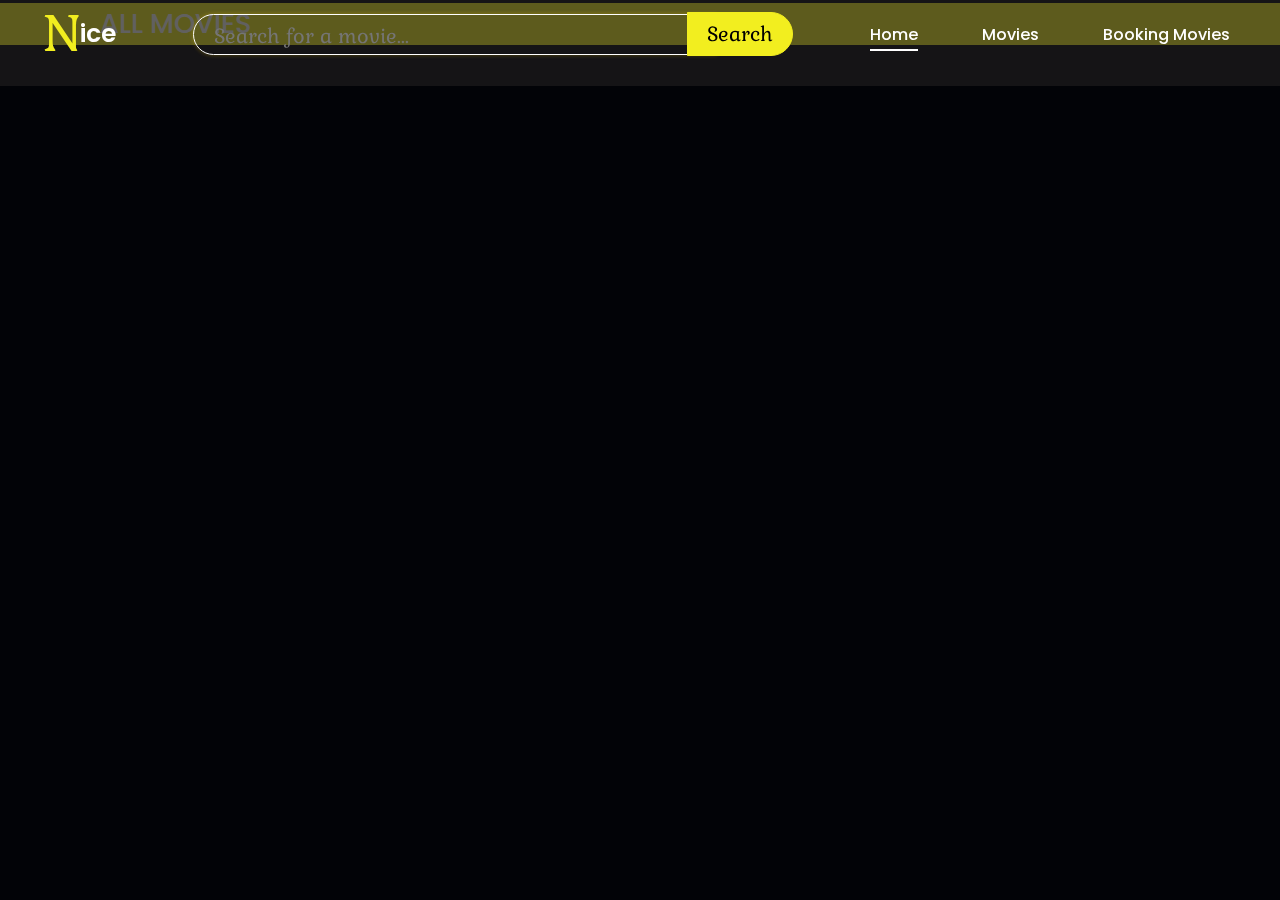
<file: index.html>
<!DOCTYPE html>
<html lang="en">
<head>
    <meta charset="UTF-8">
    <title>Movie Website</title>
     <!--  CSS -->
      <link rel="stylesheet" href="./css/shared/general.css">
      <link rel="stylesheet" href="./css/shared/header.css">
      <link rel="stylesheet" href="./css/pages/home.css">
      <link rel="stylesheet" href="./css/pages/movies.css">

        <!-- Swiper CSS -->
      <link rel="stylesheet" href="https://unpkg.com/swiper/swiper-bundle.min.css">

      <!-- Google Font Link -->
      <link rel="preconnect" href="https://fonts.googleapis.com">
      <link rel="preconnect" href="https://fonts.gstatic.com" crossorigin>
      <link href="https://fonts.googleapis.com/css2?family=Gabriela&family=Grandstander:ital,wght@0,100..900;1,100..900&display=swap" rel="stylesheet">
</head>
<body>
    <!-- Navbar  -->
  <header>
      <a href="index.html" class="logo">
          <i class='bx'></i><span>N</span>ice
      </a>

      
      <!--search bar-->
      <div class="search-container">
        <input type="text" class="search-bar" placeholder="Search for a movie...">
        <button type="submit" class="search-btn">Search</button>
      </div>
   
      <!-- Hidden checkbox for the menu toggle -->
    <input type="checkbox" id="menu-toggle">
    
    <!-- Menu icon -->
    <!-- Menu icon with hover effect -->
    <div class="img-menu" id="menu-icon">
      <img src="imgs/dashboard.png" alt="Menu">
  </div>

      <ul class="navbar">
          <li><a href="index.html" class="home-active">Home</a></li>
          <li><a href="#movies">Movies</a></li>
          <li><a href="Booking.html">Booking Movies</a></li>
      </ul>
  </header>


   <!-- Home  -->
   <section class="home swiper " id="home">
    <div class="swiper-wrapper js-home-continer">  </div>
      <div class="swiper-pagination"></div>
      <a href="#movies" class="go-down">
        <i class="fas fa-angle-double-down fa-2x"></i>
      </a>
  </section> 


<!-- Movies  -->
<div class="movies" id="movies">
<h2 class="heading">All Movies</h2>
<!-- Movies container  -->
<div class="movies-container">
    <div class="imgs-container">
        </div>
</div>
</div>



<script src="https://unpkg.com/swiper/swiper-bundle.min.js"></script>
<script src="js/mainPage.js" type="module"></script>
</file>
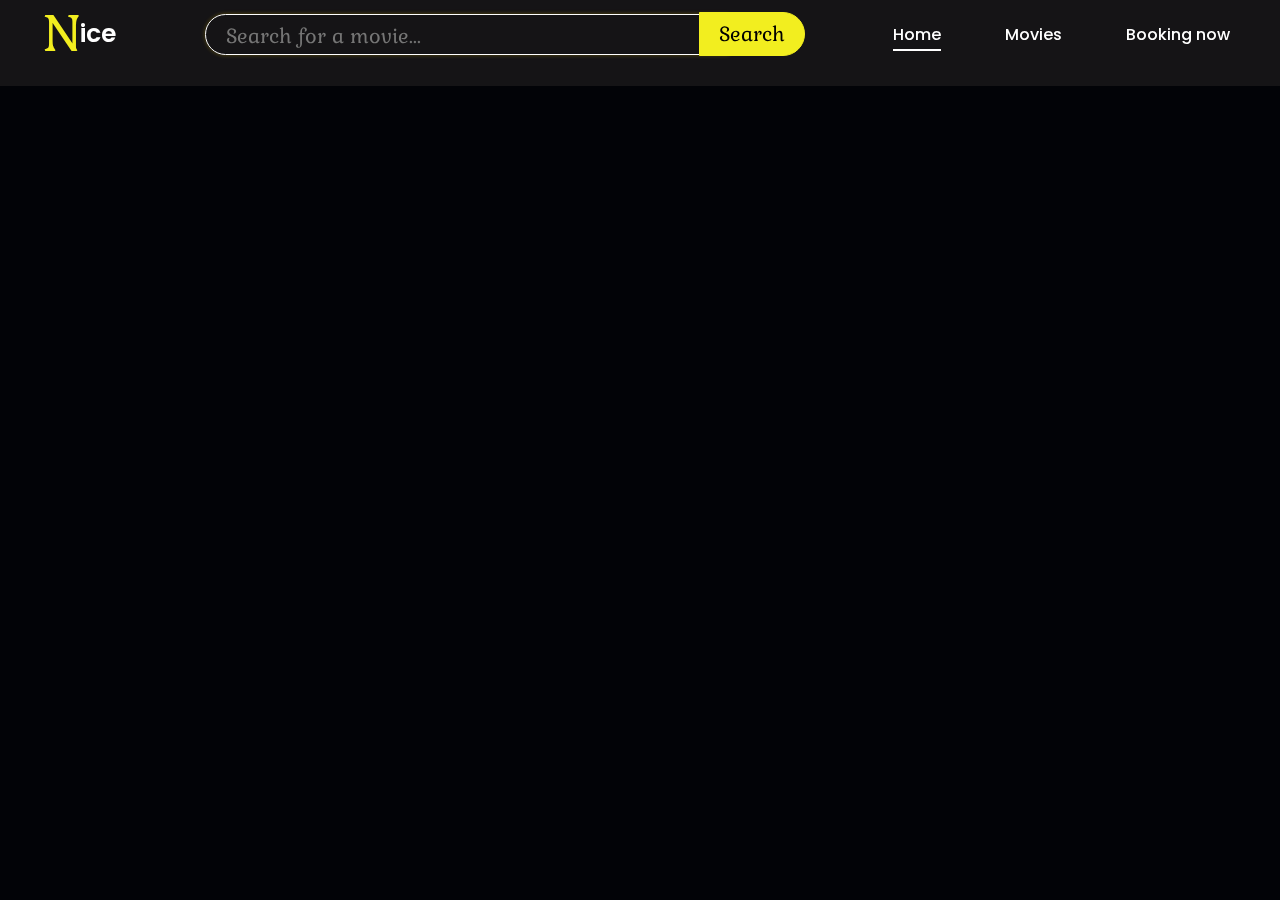
<file: Booking.html>
<!DOCTYPE html>
<html lang="en">
<head>
    <meta charset="UTF-8">
    <meta name="viewport" content="width=device-width, initial-scale=1.0">
    <title>Movie Booking Page</title>
        <!--  CSS -->
        <link rel="stylesheet" href="./css/shared/general.css">
        <link rel="stylesheet" href="./css/shared/header.css">
        <link rel="stylesheet" href="./css/pages/Booking.css">
        <!-- Google Font Link -->
        <link rel="preconnect" href="https://fonts.googleapis.com">
        <link rel="preconnect" href="https://fonts.gstatic.com" crossorigin>
        <link href="https://fonts.googleapis.com/css2?family=Gabriela&family=Grandstander:ital,wght@0,100..900;1,100..900&display=swap" rel="stylesheet">
</head>
<body>
<!-- Navbar  -->
<header>
    <a href="index.html" class="logo">
        <i class='bx bxs-movie'></i><span>N</span>ice
    </a>
    
    <!--search bar-->
    <div class="search-container">
        <input type="text" class="search-bar" placeholder="Search for a movie...">
        <button type="submit" class="search-btn">Search</button>
    </div>
    
    <!-- Menu icon -->
    <div class="img-menu" id="menu-icon">
    <img src="imgs/dashboard.png" alt="Menu">
    </div>
    
    <!-- menu  -->
    <ul class="navbar">
        <li><a href="index.html" class="home-active">Home</a></li>
        <li><a href="index.html">Movies</a></li>
        <li><a href="Booking.html">Booking now</a></li>
    </ul>

</header>

<div class="all-booked-movies-container">
    <div class="container">
        <!-- Movie Info Div -->
        <!-- <div class="movie-info">
            <img src="movie-image.jpg" alt="Movie Image" class="movie-image">
            <h1 class="movie-title">Movie Title</h1>
            <p class="movie-rating">Rating :  8.7</p>
            <p class="movie-year">Year :     2023</p>
        </div> -->

        
        <!-- Booking Info Div -->
        <!-- <div class="booking-info">
            <h2>Booking Information</h2>
            <p><strong>Booking ID : </strong> 12345</p>
            <p><strong>Booking Date : </strong> 2024-08-27</p>
            <p><strong>Price : </strong> $12.00</p>
            <p><strong>Payment Method : </strong> Credit Card</p>
            <p><strong>Show Time : </strong> 7:00 PM</p>
        </div> -->
    </div>
</div>
<script src="js/BookingPage.js" type="module"></script>
</file>
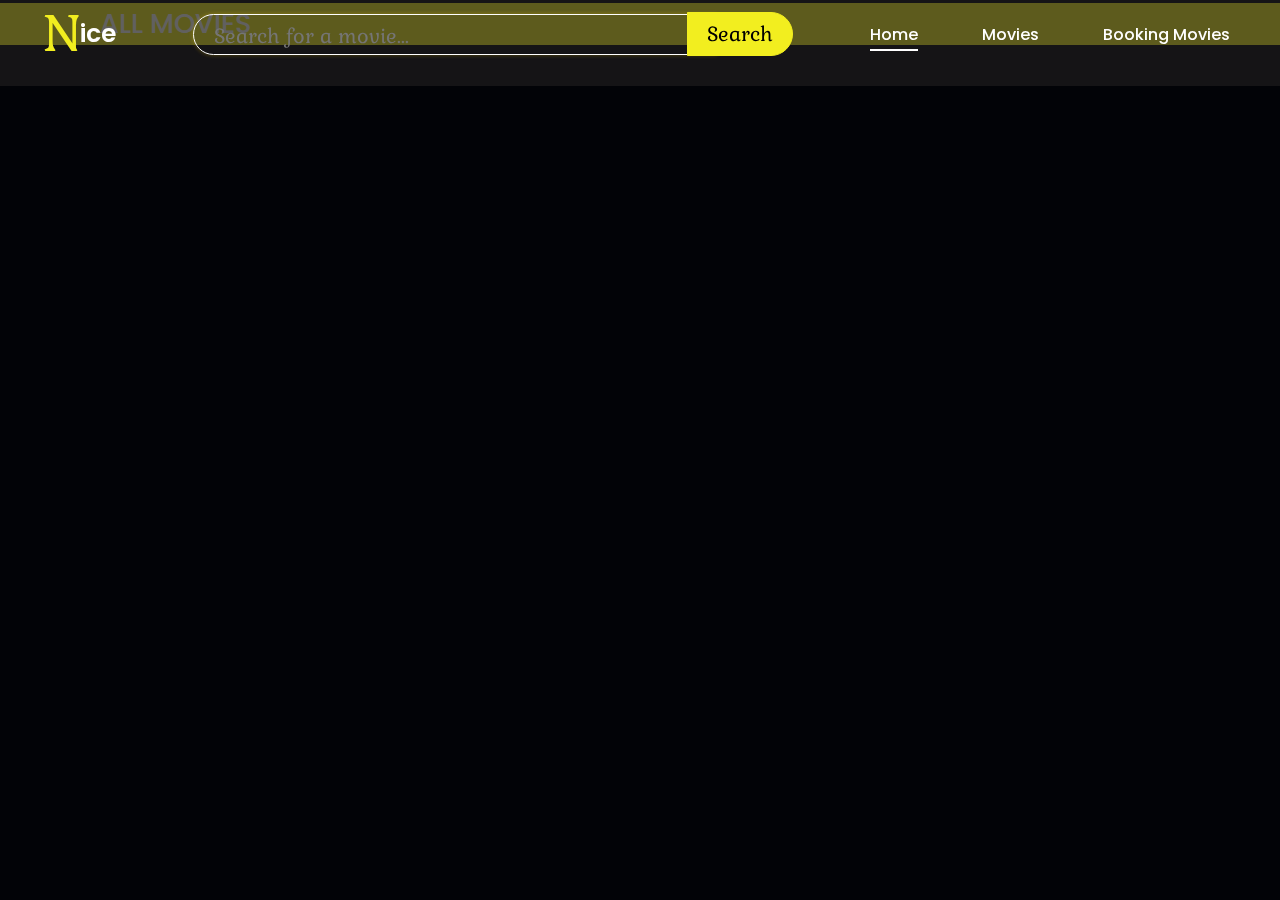
<file: mainPage.html>
<!DOCTYPE html>
<html lang="en">
<head>
    <meta charset="UTF-8">
    <title>Movie Website</title>
     <!--  CSS -->
      <link rel="stylesheet" href="./css/shared/general.css">
      <link rel="stylesheet" href="./css/shared/header.css">
      <link rel="stylesheet" href="./css/pages/home.css">
      <link rel="stylesheet" href="./css/pages/movies.css">

        <!-- Swiper CSS -->
      <link rel="stylesheet" href="https://unpkg.com/swiper/swiper-bundle.min.css">

      <!-- Google Font Link -->
      <link rel="preconnect" href="https://fonts.googleapis.com">
      <link rel="preconnect" href="https://fonts.gstatic.com" crossorigin>
      <link href="https://fonts.googleapis.com/css2?family=Gabriela&family=Grandstander:ital,wght@0,100..900;1,100..900&display=swap" rel="stylesheet">
</head>
<body>
    <!-- Navbar  -->
  <header>
      <a href="mainPage.html" class="logo">
          <i class='bx bxs-movie'></i><span>N</span>ice
      </a>

      
      <!--search bar-->
      <div class="search-container">
        <input type="text" class="search-bar" placeholder="Search for a movie...">
        <button type="submit" class="search-btn">Search</button>
      </div>
   
      <!-- Hidden checkbox for the menu toggle -->
    <input type="checkbox" id="menu-toggle">
    
    <!-- Menu icon -->
    <!-- Menu icon with hover effect -->
    <div class="img-menu" id="menu-icon">
      <img src="imgs/dashboard.png" alt="Menu">
  </div>

      <ul class="navbar">
          <li><a href="mainPage.html" class="home-active">Home</a></li>
          <li><a href="#movies">Movies</a></li>
          <li><a href="Booking.html">Booking Movies</a></li>
      </ul>
  </header>


   <!-- Home  -->
   <section class="home swiper " id="home">
    <div class="swiper-wrapper js-home-continer">  </div>
      <div class="swiper-pagination"></div>
      <a href="#movies" class="go-down">
        <i class="fas fa-angle-double-down fa-2x"></i>
      </a>
  </section> 


<!-- Movies  -->
<div class="movies" id="movies">
<h2 class="heading">All Movies</h2>
<!-- Movies container  -->
<div class="movies-container">
    <div class="imgs-container">
        </div>
</div>
</div>



<script src="https://unpkg.com/swiper/swiper-bundle.min.js"></script>
<script src="js/mainPage.js" type="module"></script>
</file>
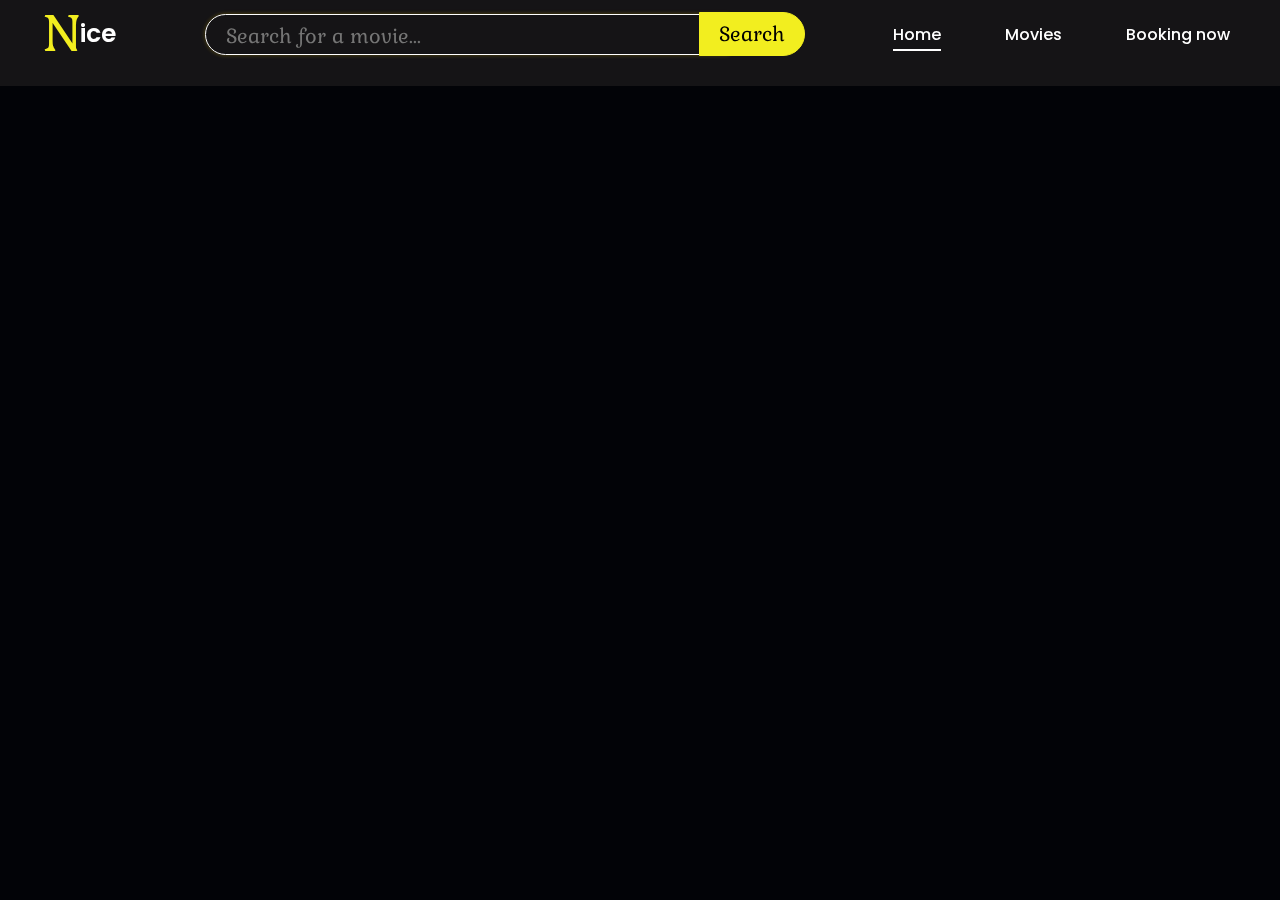
<file: movieInfo.html>
<!DOCTYPE html>
<html lang="en">
<head>
    <meta charset="UTF-8">
    <title>Movie Website</title>
      <!--  CSS -->
      <link rel="stylesheet" href="./css/shared/general.css">
      <link rel="stylesheet" href="./css/shared/header.css">
      <link rel="stylesheet" href="./css/pages/movieInfo.css">

      <!-- Google Font Link -->
      <link rel="preconnect" href="https://fonts.googleapis.com">
      <link rel="preconnect" href="https://fonts.gstatic.com" crossorigin>
      <link href="https://fonts.googleapis.com/css2?family=Gabriela&family=Grandstander:ital,wght@0,100..900;1,100..900&display=swap" rel="stylesheet">

</head>

<body>
    <!-- Navbar  -->
  <header>
      <a href="index.html" class="logo">
          <i class='bx bxs-movie'></i><span>N</span>ice
      </a>
      
      <!--search bar-->
      <div class="search-container">
        <input type="text" class="search-bar" placeholder="Search for a movie...">
        <button type="submit" class="search-btn">Search</button>
      </div>

      <!-- Menu icon -->
    <div class="img-menu" id="menu-icon">
      <img src="imgs/dashboard.png" alt="Menu">
    </div>
    
    <!-- menu  -->
      <ul class="navbar">
          <li><a href="index.html" class="home-active">Home</a></li>
          <li><a href="index.html">Movies</a></li>
          <li><a href="Booking.html">Booking now</a></li>
      </ul>

        </header>

  <div class="container">
          <!-- <div class="movie-Info">
            <div class="imgs-container" >
              <img src="">
            </div>

            <div class="details">
              <div>Rating : <span></span></div>
              <div>Time:<span></span></div>
              <div>prduction Year:<span></span></div>
              <div>price:<span>5$</span></div>
            </div>

            <div class ="Info">
              <h1 class="film-title"></h1>
              <p class="description"></p>
            </div> -->
  </div>

</body>
<script src="js/movieInfo.js" type="module"></script>
</file>
<file: css/shared/general.css>
@import url('https://fonts.googleapis.com/css2?family=Poppins:wght@100;200;300;400;500;600;700;800;900&display=swap');
*{
    font-family: 'Poppins', sans-serif;
    margin: 0;
    padding: 0;
    box-sizing: border-box;
    text-decoration: none;
    list-style: none;
    scroll-padding-top: 2rem;
    scroll-behavior: smooth;
}
/* variables  */
:root{
  --main-color: #f2ee1f;
  --text-color: #020307;
  --bg-color: #fff;
  }
body{
  background: var(--text-color);
  color: var(--bg-color);
  font-family: 'Gabriela', serif;
}
p, div, span,button, input, li{
  font-family: 'Gabriela', serif;
  font-weight: 400; /* Regular weight for other text */
}

/*  Style the circular progress bar  */
.circular-progress {
  width: 80px;
  height: 80px;
  border-radius: 50%;
  background: conic-gradient(var(--main-color), #898986 calc(var(--percentage)* 1%));
  display: flex;
  align-items: center;
  justify-content: center;
  position: relative;
  border: 5px solid var(--main-color);
}

/* Start Animation */
@keyframes up-and-down {
  0%,
  100% {
    top: 0;
  }
  50% {
    top: -50px;
  }
}
</file>
<file: css/shared/header.css>
/* Base styles for the header */
header {
  position: fixed;
  width: 100%;
  top: -20px;
  right: 0;
  z-index: 1000;
  display: flex;
  align-items: center;
  justify-content: space-between;
  padding: 2px 50px 0px 50px;
  background-color: rgba(30, 29, 29, 0.7);
  transition: 0.5s;
}

/* Logo styles */
.logo {
  font-size: 25px;
  font-weight: 600;
  color: var(--bg-color);
  display: flex;
  align-items: center;
}

/* Hide the menu icon by default */
#menu-icon {
  display: none;
  font-size: 24px;
  cursor: pointer;
  z-index: 1001;
  margin-left: 30px;
}

/* Navbar styles */
.navbar {
  display: flex;
  gap: 4rem;
}

/* Navbar links */
.navbar a {
  font-size: 1rem;
  font-weight: 500;
  color: var(--bg-color);
}

.search-container {
  flex: 1;
  display: flex;
  align-items: center;
  margin: 30px;
  max-width: 600px;
}
.search-bar{
  flex: 1;
  background-color: transparent;
  color: #fff;
  border-radius: 30px 0px 0px 30px;
  border: 1px solid #fff;
  padding: 8px 5px 5px 20px;
  box-shadow: 0 0 4px rgba(255, 209, 2, 0.3);
  font-size: 20px;
}
.search-btn {
  background: var(--main-color);
  padding: 8px 19px;
  font-size: 20px;
  border-radius: 0px 30px 30px 0px;
  border: 1px solid var(--main-color);
  cursor: pointer;
  margin-left: -30px;
}
header.shadow .navbar a{
  color: var(--text-color);
}
header.shadow .logo{
  color: var(--text-color);
}
.logo{
  font-size: 25px;
  font-weight: 600;
  align-items: center;
  color: var(--bg-color);
  display: flex;
  column-gap: 0.5rem;
}
.logo span{
  color:var( --main-color);
  font-size: 50px;
  margin-right: -10px;
  margin-left: -15px;
}
.bx{
  color: var(--main-color);
}
/* Hide the checkbox */
#menu-toggle {
  display: none;
}

/* Style the menu icon */
#menu-icon {
  display: none;
  cursor: pointer;
}
.navbar{
  display: flex;
  column-gap: 4rem;
}
.navbar li{
  position: relative;
}
.navbar a{
  font-size: 1rem;
  font-weight: 500;
  color: var(--bg-color);
}
.navbar a::after{
  content: '';
  width: 0;
  height: 2px;
  background: var(--main-color);
  position: absolute;
  bottom: -4px;
  left: 0;
  transition: 0.4s all linear;
}
.navbar a:hover::after,
.navbar .home-active::after{
  width: 100%;
  background-color: #fff;
}
#menu-icon{
  font-size: 24px;
  cursor: pointer;
  z-index: 1000001;
  display: none;
}
.btn{
  padding: 0.7rem 1.4rem;
  background: var(--main-color);
  color:black;
  font-weight: 400;
  border-radius: 0.5rem;
}

/* Responsive Styles */
@media (max-width: 1080px){
    .home-text{
        padding: 0 100px;
    }
}
@media (max-width: 991px){
    header{
        padding: 18px 4%;
    }
    section{
        padding: 50px 4%;
    }
    .home-text{
        padding: 0 4%;
    }
    .home-text h1{
        font-size: 3rem;
    }
    .home{
      height: 500px;
    }
}
@media (max-width: 774px){
    header{
        padding:0px 50px  0px 20px;
    }
    /* Show the menu icon */
    #menu-icon {
      display: block;
  }
  .img-menu{
    margin-top: 20px;
    margin-right: 50px;
  }
  /* Hide the navbar by default */
  .navbar {
      display: none;
      position: absolute;
      left: 0;
      right: 0;
      flex-direction: column;
      background: var(--bg-color);
      row-gap: 1.4rem;
      padding: 20px;
      box-shadow: 4px 4px 0 4px rgb(14 55 54 / 15%);
      text-align: center;
      top: 100px; /* Adjust based on your header height */
      transition: 0.2s all linear;
  }

/* Menu icon hover effect */
.img-menu:hover + .navbar {
  display: flex; /* Show navbar when hovering over .img-menu */
}

    .navbar a{
        color: var(--text-color);
    }
    .navbar a:hover{
        color: var(--main-color);
        border-bottom: 1px solid var(--main-color);
    }
    .navbar a::after{
        display: none;
    }
    .navbar.active{
        top: 100%;
    }
    .home-text h1{
        font-size: 2.4rem;
    }
    .btn{
        padding: 0.6rem 1.2rem;
    }
    .movies{
      margin-top: -285px;
    }
    .box{
      margin-right: -150px;
    }
  }
@media (max-width: 472px){
    .container{
        width: 100%;
        min-height: 500px;
    }
    header{
        padding: 6px 4%;
    }
    .home-text h1{
        font-size: 1.7rem;
    }
    .movies{
        grid-template-columns: repeat(auto-fit, minmax(140px, auto));
    }
}
</file>
<file: css/pages/home.css>
/* Home  */
section{
  padding: 4.5rem 0 1.5rem;
}

.container {
  width: 100%;
  min-height: 640px;
  background: rgb(2, 3, 7, 0.5);
  position: relative;
}
.container img {
  position: absolute;
  display: block;
  z-index: -1000;
  width:100%; 
}


.swiper-pagination-bullet{
  margin:30px;
  width: 6px !important;
  height: 6px !important;
  border-radius: 0.2rem !important;
  background: var(--bg-color) !important;
  opacity: 1 !important;
}
.swiper-pagination-bullet-active{
  width: 1.5rem !important;
  background: var(--main-color) !important;
}

.home-text{
  z-index: 1000;
  /* padding: 0 150px; */
  padding: 150px 10px 10px 100px;;
}
.home-text span{
  color: var(--bg-color);
  font-weight: 500;
  text-transform: uppercase;
}
.home-text h1{
  color: var(--bg-color);
  font-size: 3rem;
  font-weight: 700;
  margin-bottom: 1rem;
}
.play{
  position: absolute;
  right: 4rem;
  bottom: 10%;
}
.play .bx{
  background: var(--bg-color);
  padding: 10px;
  font-size: 2rem;
  border-radius: 50%;
  border: 4px solid rgb(2, 3, 7,0.5);
  color: var(--main-color);
}
.play .bx:hover{
  background: var(--main-pxcolor);
  color: var(--bg-color);
  transition: 0.2s all linear;
}
</file>
<file: css/pages/movies.css>
.heading{
  margin-left: auto;
  margin-right: auto;
  font-size: 1.7rem;
  font-weight: 500;
  text-transform: uppercase;
  padding-left: 100px;
  background-color: var(--main-color);
  margin-bottom: -55px;
  margin-top: 3px;
}
.movies-container .imgs-container {
  display: flex;
  flex-wrap: wrap;
  margin-top: 60px;
}
.movies-container .imgs-container .box {
  overflow: hidden;
  position: relative;
}
.movies-container .imgs-container .box:hover .caption {
  bottom: 0;
}
.movies-container .imgs-container .box:hover img {
  transform: rotate(3deg) scale(1.1);
}
@media (min-width: 768px) {
  .movies-container .imgs-container .box {
    flex-basis: 50%;
  }
}
@media (min-width: 1199px) {
  .movies-container .imgs-container .box {
    flex-basis: 25%;
  }
}
.movies-container .imgs-container .box img {
  max-width: 100%;
  transition: 0.3s;
}
.movies-container .imgs-container .box .caption {
  position: absolute;
  left: 0;
  padding: 20px;
  background-color: rgb(0, 0, 0 ,0.7);
  width: 100%;
  transition: 0.3s;
  bottom: -100%;
  display: flex;
  align-items:center;
  justify-content: space-between;
  padding-right: 30px;
  font-family: 'Gabriela', serif;
}

.movies-container .imgs-container .box .caption h4 {
  font-weight: normal;
  margin-bottom: 10px;
  font-size: 32px;
}
.movies-container .imgs-container .box .caption p span {
  color: var(--main-color);
  font-family:'Gill Sans', 'Gill Sans MT';
}

.circular-progress span{
  font-size: 16px;
  font-family:'Gill Sans', 'Gill Sans MT';
}
</file>
<file: css/pages/Booking.css>
/* Basic styling for the container */
.container {
  display: flex;
  margin: 100px 30px -20px 100px;
  min-height: 400px;
  justify-content: center;
}

/* Styling for the movie info div */
.movie-info {
  flex: .35;
  margin-right: 10px;
  border: 1px solid #ddd;
  padding: 30px;
  border-radius: 8px;
  /* background-color: #f9f9f9; */
  padding-top: 20%;
}

.movie-info .movie-title {
  font-size: 24px;
  margin: 10px 0;
  color: var(--main-color);
}

.movie-info .movie-rating,
.movie-info .movie-year {
  font-size: 18px;
  margin: 5px 0;
}

.booking-info {
  flex: 0.35;
  margin-left: 10px;
  border: 1px solid #ddd;
  padding: 50px;
  border-radius: 8px;
  /* background-color: #f9f9f9; */
}

.booking-info h2 {
  font-size: 22px;
  margin-bottom: 10px;
  color: var(--main-color);
  padding-bottom: 15px;
}

.booking-info p {
  font-size: 18px;
  margin: 5px 0;
  padding-bottom: 10px;
  color:#675e5e;
}
.booking-info p strong{
  color:#ffffff;
  font-family:'Gill Sans', 'Gill Sans MT', Calibri, 'Trebuchet MS', sans-serif;
}
.delete-book{
  padding: 12px 15px 12px 12px;
  background-color: var(--main-color);
  color: rgb(64, 63, 63);
  font-size: 20px;
  margin: 10px;
  border-radius: 10px;
  border: none;
  box-shadow:rgb(27, 26, 26,0.5);
  cursor: pointer;
}
</file>
<file: css/pages/movieInfo.css>
.movie-info {
  width: 100%;
  min-height: 700px;
  border-bottom: 1px solid var(--primaryColor);
  /* background-size: cover;
  background-position: center; /* Center the image */
  background-repeat: no-repeat; 
  display: flex;
  justify-content: space-between;
  align-items: center;
  padding: 30px;
  color: white;
}

.movie-info .imgs-container {
  margin: 50px;
  flex: 1; /* Ensure it takes up available space */
  max-width: 400px;

  display: flex;
  align-items:center;
}

.movie-info .imgs-container img {
  width: 100%;
  height: 300px;
  border-radius: 10px;
  box-shadow: 0px 4px 10px rgba(0, 0, 0, 0.5);
}

.movie-info .details {
  flex: 2; /* Ensure it takes up available space */
  max-width: 400px;
  margin-left: 30px;
  font-size: 1.2em;
}

.movie-info .details div {
  margin-bottom: 10px;
}

.movie-info .details div , .movie-info .film-title{
  color: var(--main-color);
}


.movie-info .details span{
  color: white;
  font-family:'Gill Sans', 'Gill Sans MT';
}

.movie-info .details button , .movie-info .details select{
  padding: 12px 15px 12px 12px;
background-color: var(--main-color);
color: rgb(64, 63, 63);
font-size: 20px;
margin: 10px;
border-radius: 10px;
border: none;
box-shadow:rgb(27, 26, 26,0.5);
cursor: pointer;
}
.movie-info .details select{
  padding: 9px 15px 9px 15px;
background-color: rgb(56, 55, 55);
color: var(--main-color);
display: block;
margin-left: 0px;

}
.movie-info .info {
  flex: 2; /* Ensure it takes up more space for the title and story */
  margin-left: 20px;
  margin-right: 20px;
  margin-top: -100px;
}

.movie-info .film-title {
  font-size: 2.5em;
  margin-bottom: 20px;
  text-transform: uppercase;
}

.movie-info .description {
  font-size: 1.5em;
  line-height: 1.5;
  max-width: 500px;
  font-family:'Times New Roman', Times;
}

/* Responsive Styles */
@media (max-width: 1200px){
.info{
  margin-top: 100px;
  font-size: 10px;
}
.details{
  font-size: 10px;
} 
}
@media (max-width: 700px){
  .info{
    margin-top: 100px;
    font-size: 7px;
  }
  .details{
    font-size: 7px;
  } 
}
@media (max-width: 400px){
  .info{
    margin-top: 200px;
    font-size: 7px;
  }
  .details{
    font-size: 7px;
  } 
}
</file>
